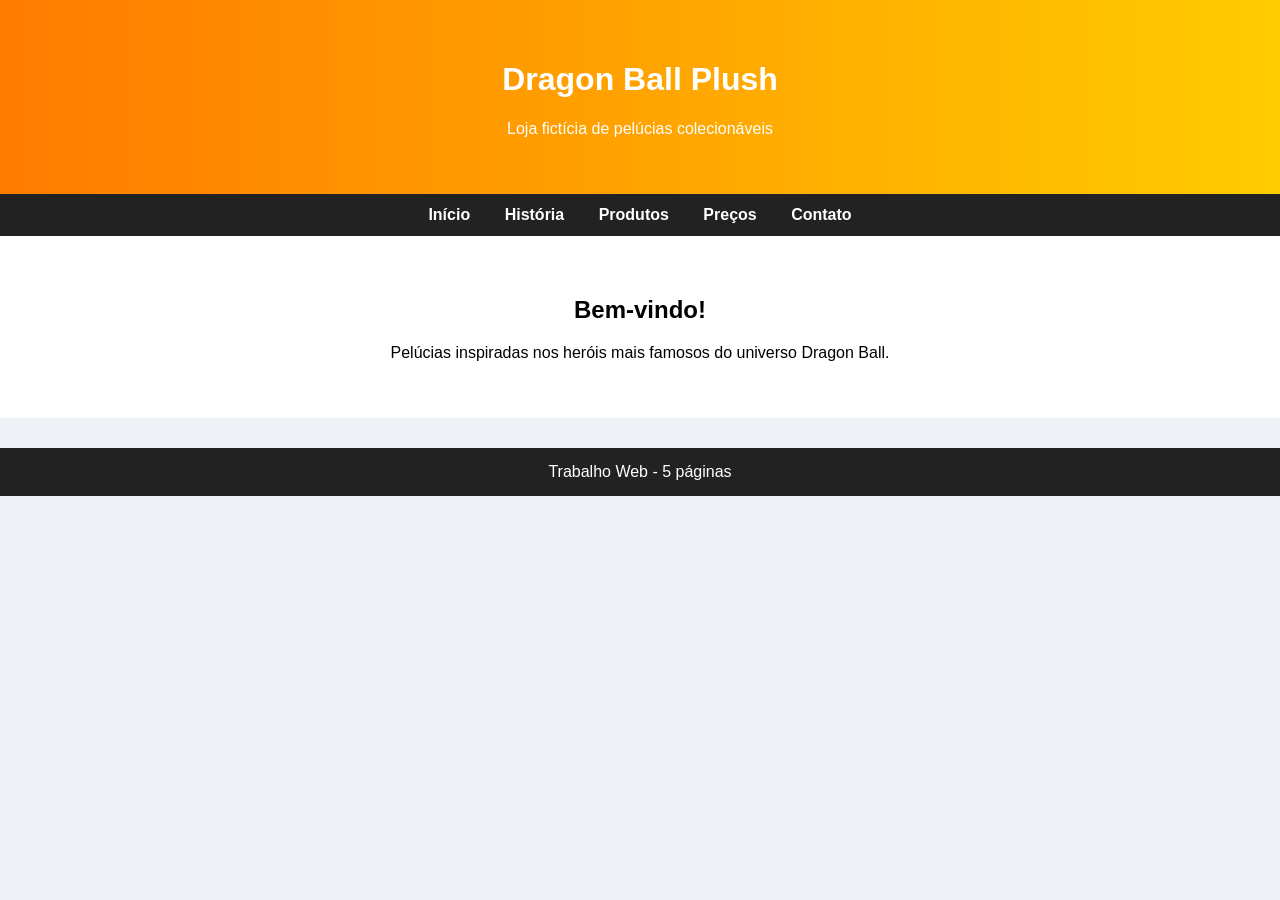
<file: index.html>
<!DOCTYPE html><html lang='pt-br'><head><meta charset='UTF-8'>
<meta name='viewport' content='width=device-width,initial-scale=1'>
<title>Início</title><link rel='stylesheet' href='style.css'></head><body>
<header><h1>Dragon Ball Plush</h1><p>Loja fictícia de pelúcias colecionáveis</p></header>
<nav>
<a href='index.html'>Início</a>
<a href='historia.html'>História</a>
<a href='produtos.html'>Produtos</a>
<a href='precos.html'>Preços</a>
<a href='contato.html'>Contato</a>
</nav><section class='hero'><h2>Bem-vindo!</h2>
<p>Pelúcias inspiradas nos heróis mais famosos do universo Dragon Ball.</p></section><footer>Trabalho Web - 5 páginas</footer></body></html>
</file>
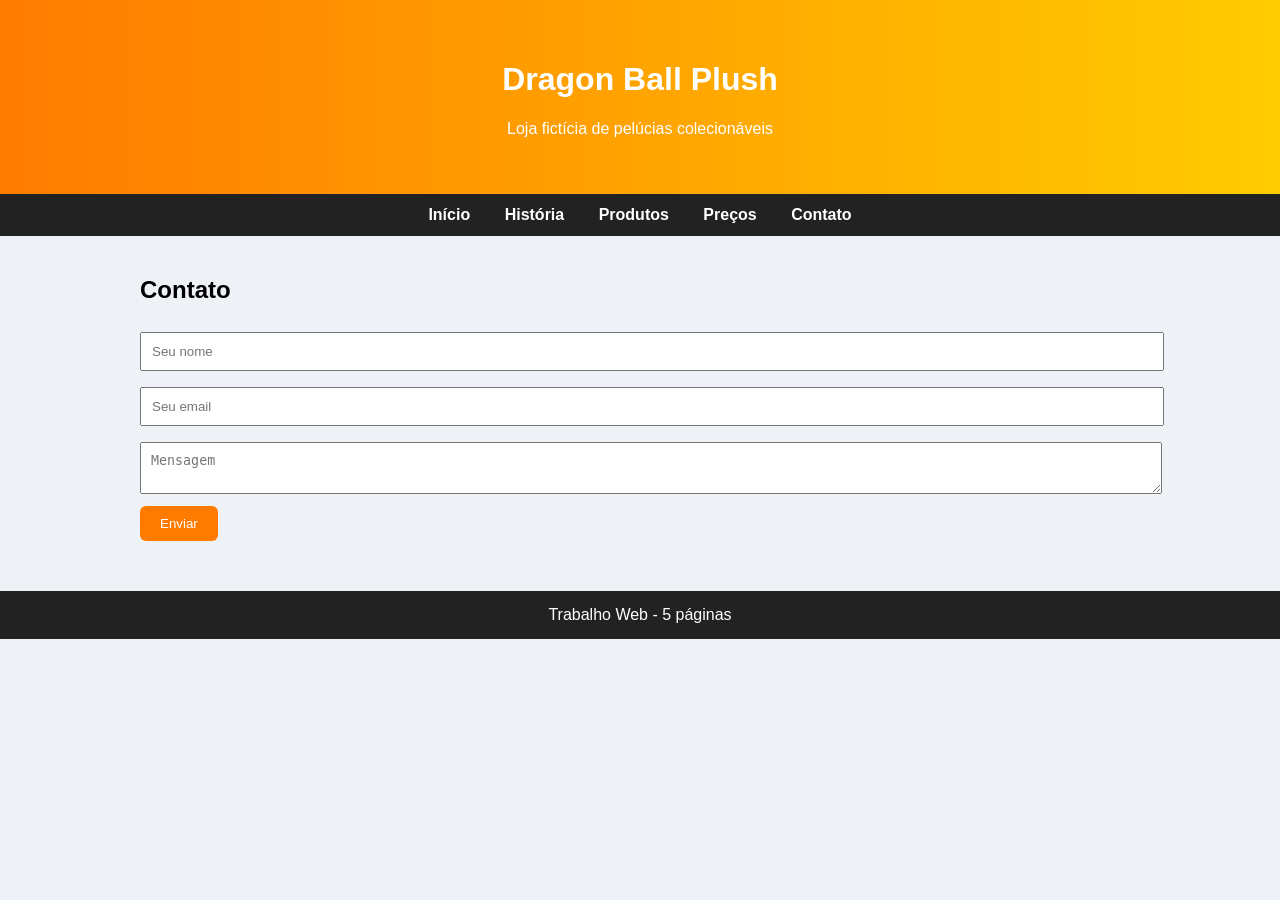
<file: contato.html>
<!DOCTYPE html><html lang='pt-br'><head><meta charset='UTF-8'>
<meta name='viewport' content='width=device-width,initial-scale=1'>
<title>Contato</title><link rel='stylesheet' href='style.css'></head><body>
<header><h1>Dragon Ball Plush</h1><p>Loja fictícia de pelúcias colecionáveis</p></header>
<nav>
<a href='index.html'>Início</a>
<a href='historia.html'>História</a>
<a href='produtos.html'>Produtos</a>
<a href='precos.html'>Preços</a>
<a href='contato.html'>Contato</a>
</nav><div class='container'><h2>Contato</h2>
<form>
<input placeholder='Seu nome'>
<input placeholder='Seu email'>
<textarea placeholder='Mensagem'></textarea>
<button type='button'>Enviar</button>
</form></div><footer>Trabalho Web - 5 páginas</footer></body></html>
</file>
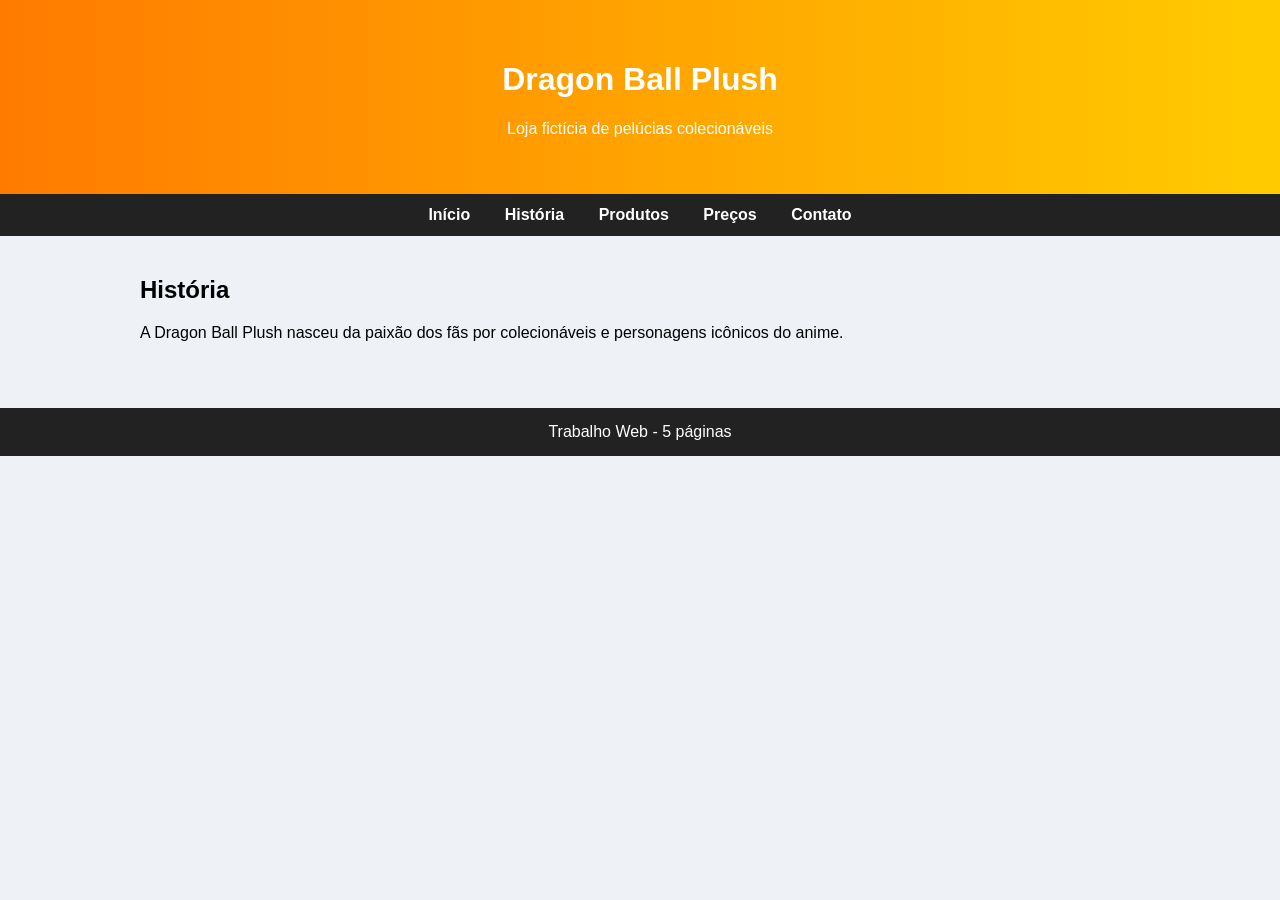
<file: historia.html>
<!DOCTYPE html><html lang='pt-br'><head><meta charset='UTF-8'>
<meta name='viewport' content='width=device-width,initial-scale=1'>
<title>História</title><link rel='stylesheet' href='style.css'></head><body>
<header><h1>Dragon Ball Plush</h1><p>Loja fictícia de pelúcias colecionáveis</p></header>
<nav>
<a href='index.html'>Início</a>
<a href='historia.html'>História</a>
<a href='produtos.html'>Produtos</a>
<a href='precos.html'>Preços</a>
<a href='contato.html'>Contato</a>
</nav><div class='container'><h2>História</h2>
<p>A Dragon Ball Plush nasceu da paixão dos fãs por colecionáveis e personagens icônicos do anime.</p></div><footer>Trabalho Web - 5 páginas</footer></body></html>
</file>
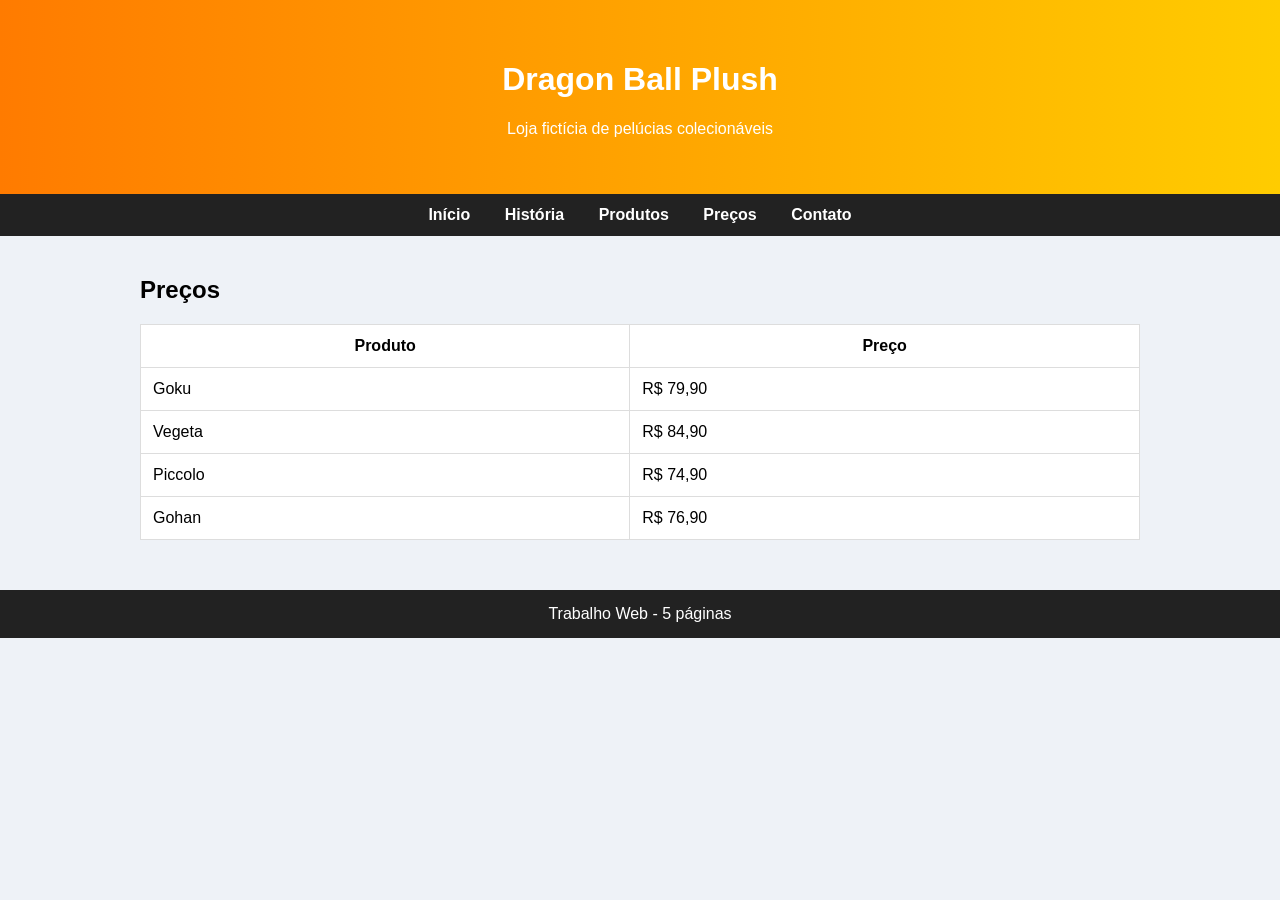
<file: precos.html>
<!DOCTYPE html><html lang='pt-br'><head><meta charset='UTF-8'>
<meta name='viewport' content='width=device-width,initial-scale=1'>
<title>Preços</title><link rel='stylesheet' href='style.css'></head><body>
<header><h1>Dragon Ball Plush</h1><p>Loja fictícia de pelúcias colecionáveis</p></header>
<nav>
<a href='index.html'>Início</a>
<a href='historia.html'>História</a>
<a href='produtos.html'>Produtos</a>
<a href='precos.html'>Preços</a>
<a href='contato.html'>Contato</a>
</nav><div class='container'><h2>Preços</h2>
<table><tr><th>Produto</th><th>Preço</th></tr>
<tr><td>Goku</td><td>R$ 79,90</td></tr>
<tr><td>Vegeta</td><td>R$ 84,90</td></tr>
<tr><td>Piccolo</td><td>R$ 74,90</td></tr>
<tr><td>Gohan</td><td>R$ 76,90</td></tr>
</table></div><footer>Trabalho Web - 5 páginas</footer></body></html>
</file>
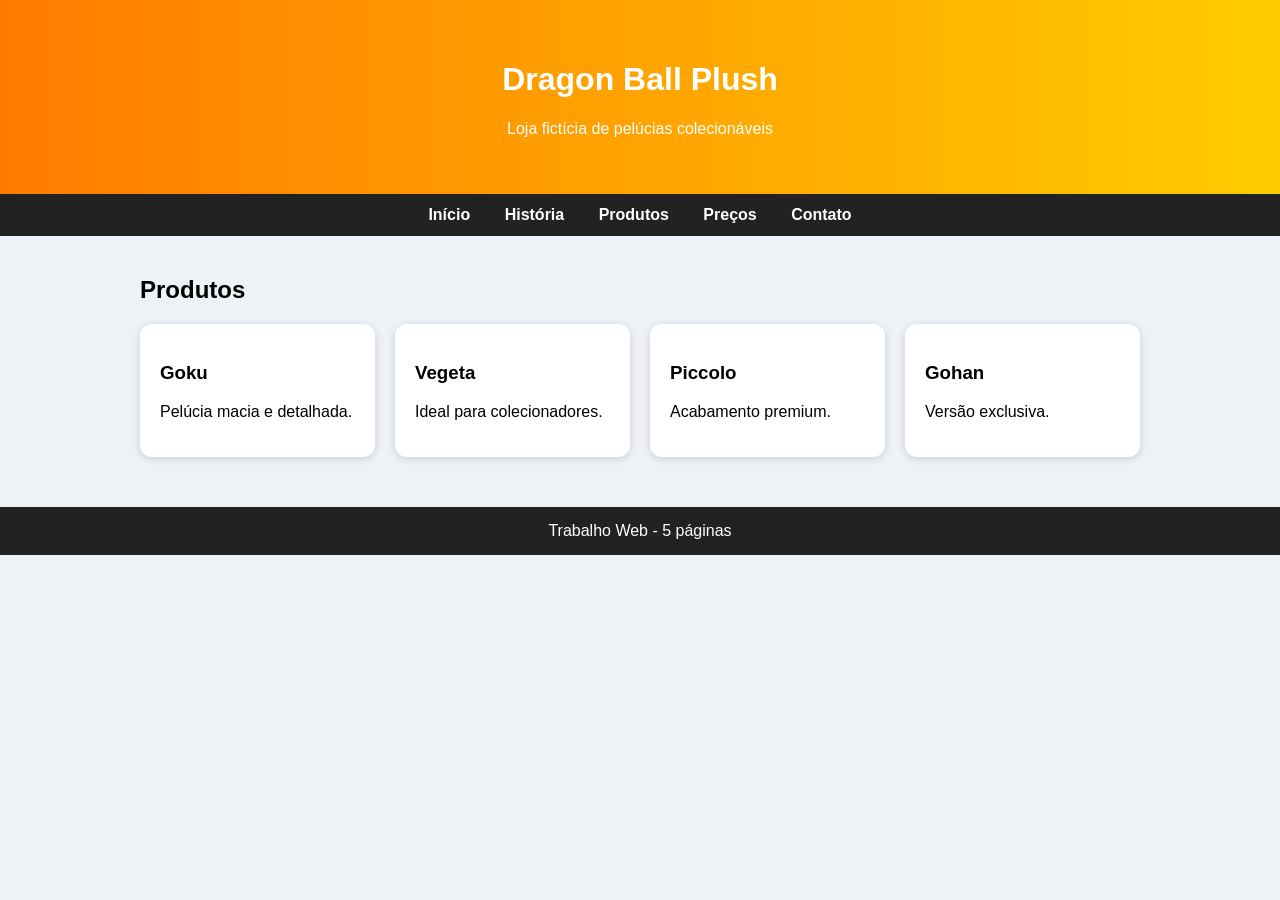
<file: produtos.html>
<!DOCTYPE html><html lang='pt-br'><head><meta charset='UTF-8'>
<meta name='viewport' content='width=device-width,initial-scale=1'>
<title>Produtos</title><link rel='stylesheet' href='style.css'></head><body>
<header><h1>Dragon Ball Plush</h1><p>Loja fictícia de pelúcias colecionáveis</p></header>
<nav>
<a href='index.html'>Início</a>
<a href='historia.html'>História</a>
<a href='produtos.html'>Produtos</a>
<a href='precos.html'>Preços</a>
<a href='contato.html'>Contato</a>
</nav><div class='container'><h2>Produtos</h2>
<div class='grid'>
<div class='card'><h3>Goku</h3><p>Pelúcia macia e detalhada.</p></div>
<div class='card'><h3>Vegeta</h3><p>Ideal para colecionadores.</p></div>
<div class='card'><h3>Piccolo</h3><p>Acabamento premium.</p></div>
<div class='card'><h3>Gohan</h3><p>Versão exclusiva.</p></div>
</div></div><footer>Trabalho Web - 5 páginas</footer></body></html>
</file>
<file: style.css>
body{margin:0;font-family:Arial,sans-serif;background:#eef2f7}
header{background:linear-gradient(90deg,#ff7b00,#ffcc00);color:white;text-align:center;padding:40px}
nav{background:#222;padding:12px;text-align:center}
nav a{color:white;text-decoration:none;margin:0 15px;font-weight:bold}
.hero{padding:40px;text-align:center;background:white}
.container{max-width:1000px;margin:auto;padding:20px}
.grid{display:grid;grid-template-columns:repeat(auto-fit,minmax(220px,1fr));gap:20px}
.card{background:white;padding:20px;border-radius:12px;box-shadow:0 2px 8px rgba(0,0,0,.15);transition:.3s}
.card:hover{transform:scale(1.04)}
table{width:100%;background:white;border-collapse:collapse}
th,td{border:1px solid #ddd;padding:12px}
form input,form textarea{width:100%;padding:10px;margin:8px 0}
button{background:#ff7b00;color:white;border:none;padding:10px 20px;border-radius:6px}
footer{background:#222;color:white;text-align:center;padding:15px;margin-top:30px}
</file>
